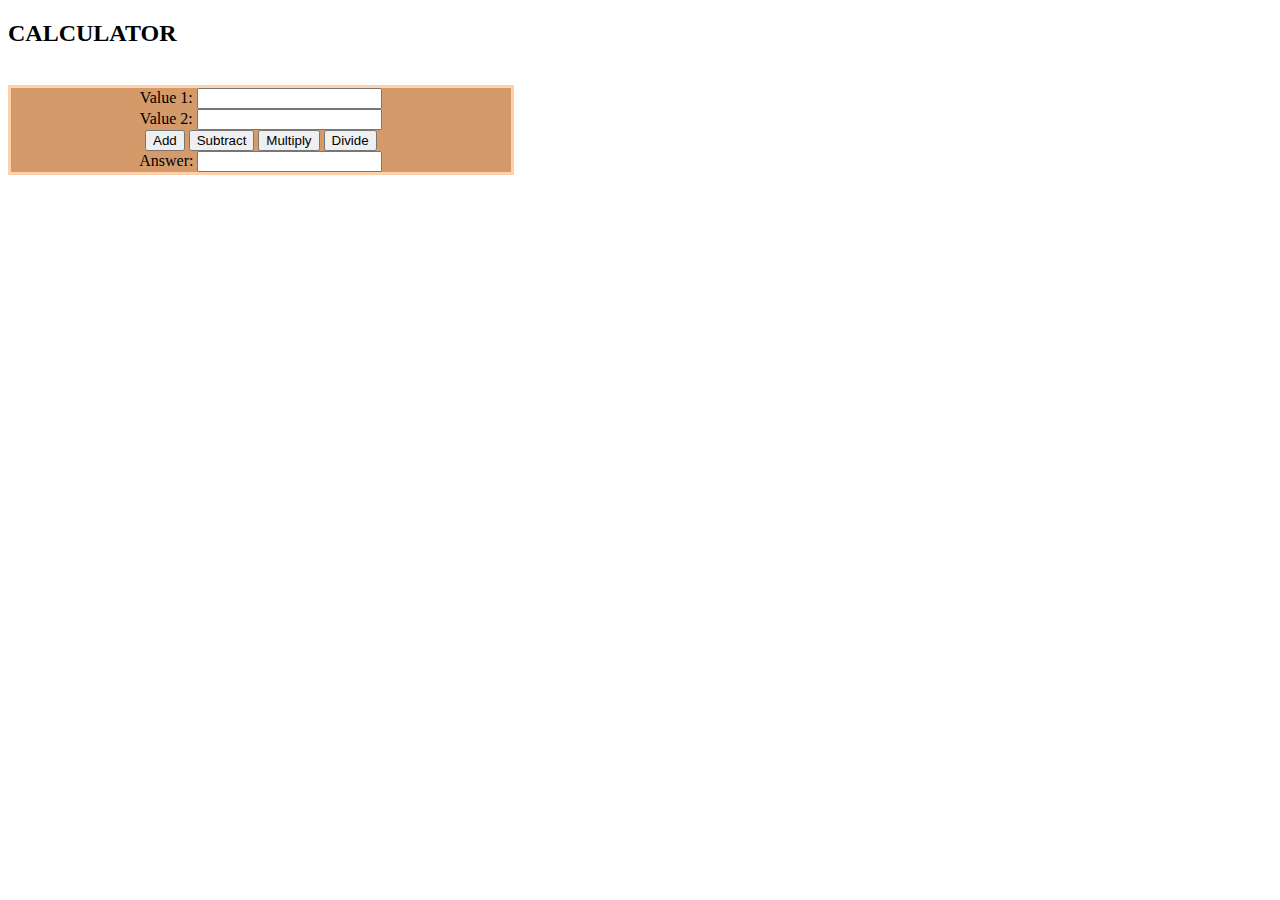
<file: index.html>
<!DOCTYPE html>
<html lang="en">
    <head>
        <meta charset="UTF-8">
        <meta name="viewport" content="width=, initial-scale=1.0">
        <meta http-equiv="X-UA-Compatible" content="ie=edge">
        <link rel="stylesheet" type="text/css" href="style.css">
        <title>Document</title>
    </head>
    <body>

        <h2>CALCULATOR</h2> <br>

        
        <div class="box">

            <form>
                Value 1: <input type="number" id="value1"> <br>
                Value 2: <input type="number" id="value2"> <br>
                
        
                <div id="operators">
                    <button  type="button" value="add">Add</button>
                    <button  type="button" value="sub">Subtract</button>
                    <button  type="button" value="mul">Multiply</button>
                    <button  type="button" value="div">Divide</button>
                </div>

                Answer: <input type="text" id="answer" readonly=readonly> <br>

                <!---<button type="button" onclick="calc()">Calculate</button>-->
            </form>

        </div>
        
    </body>
</html>

<script
    src="https://code.jquery.com/jquery-3.4.1.min.js"
    integrity="sha256-CSXorXvZcTkaix6Yvo6HppcZGetbYMGWSFlBw8HfCJo="
    crossorigin="anonymous"></script>
<script src="main.js"></script>
</file>
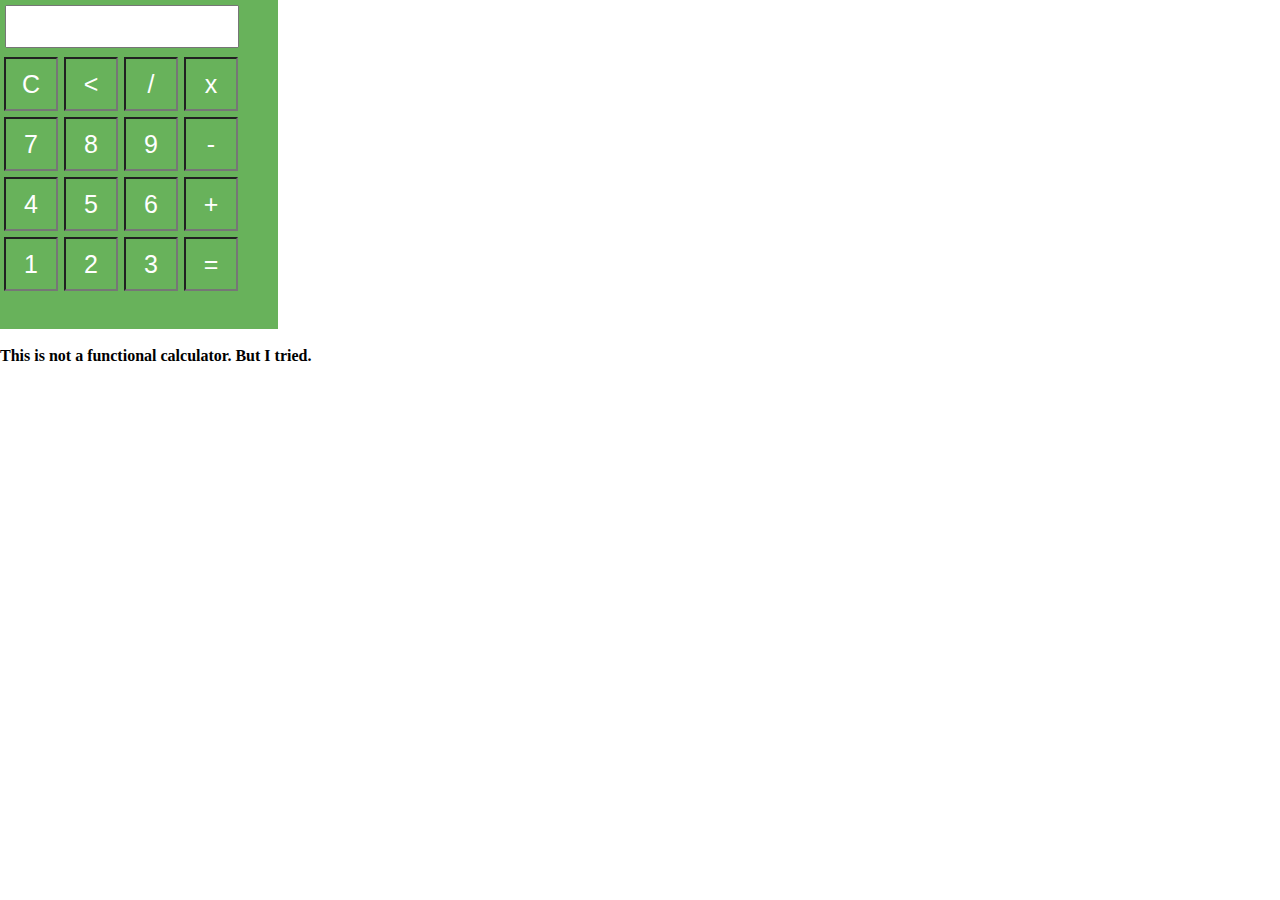
<file: index2.html>
<!DOCTYPE html>
<html lang="en">
<head>
    <meta charset="UTF-8">
        <meta name="viewport" content="width=device-width, initial-scale=1.0">
            <meta http-equiv="X-UA-Compatible" content="ie=edge">
    
    <link rel="stylesheet" type="text/css" href="style2.css">
    
    <title>HARD MODE</title>
</head>


<body>
    
<div class="main">
    
    <form name="form">
        <input class="textview" name="textview">
    </form>

    <table>
        <tr>
            <td><input class="button" value="C" onclick="insert('C')"></td>
            <td><input class="button" value="<" onclick="insert('<')"></td>
            <td><input class="button" value="/" onclick="insert('/')"></td>
            <td><input class="button" value="x" onclick="insert('*')"></td>
        </tr>

        <tr>
            <td><input class="button" value="7" onclick="insert(7)"></td>
            <td><input class="button" value="8" onclick="insert(8)"></td>
            <td><input class="button" value="9" onclick="insert(9)"></td>
            <td><input class="button" value="-" onclick="insert('-')"></td>
        </tr>

        <tr>
            <td><input class="button" value="4" onclick="insert(4)"></td>
            <td><input class="button" value="5" onclick="insert(5)"></td>
            <td><input class="button" value="6" onclick="insert(6)"></td>
            <td><input class="button" value="+" onclick="insert('+')"></td>
        </tr>

        <tr>
            <td><input class="button" value="1" onclick="insert(1)"></td>
            <td><input class="button" value="2" onclick="insert(2)"></td>
            <td><input class="button" value="3" onclick="insert(3)"></td>
            <td><input class="button" value="=" onclick="equal()"></td>
        </tr>
    </table>

</div>

<br>

<p><b>This is not a functional calculator. But I tried.</b></p>

<script src="main2.js"></script>
</body>

</html>
</file>
<file: style.css>
* {box-sizing: border-box;}



.box {
    width: 40%;
    height: auto;
    text-align: center;
    background: #D49A6A;
    border: 3px solid #FFD1AA
}
</file>
<file: style2.css>
* {
    margin:0;
    padding: 0;
  

} 

.button {
    width: 50px;
    height: 50px;
    font-size: 25px;
    margin: 2px;
    text-align: center;
    cursor: pointer;
    background-color: rgb(104, 178, 91);
    font-weight: 100;
    color: white;
}

.textview {
    width: 220px;
    margin: 5px;
    font-size: 25px;
    padding: 5px;
}

.main {
    background-color: rgb(104, 178, 91);
    width: 278px;
    height: 329px;
    justify-content: center;
}
</file>
